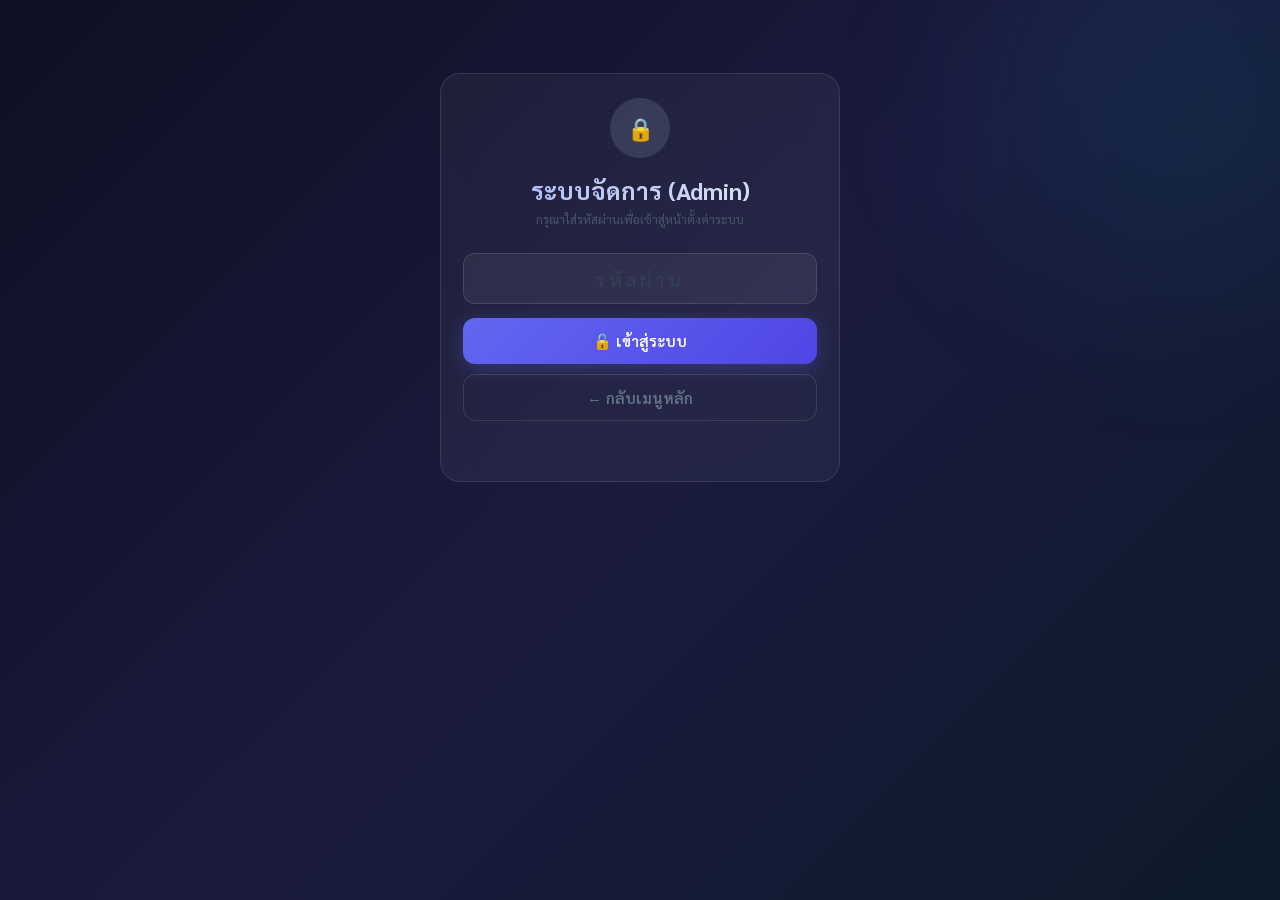
<file: config.html>
<!DOCTYPE html>
<html lang="th">
<head>
  <meta charset="UTF-8">
  <meta name="viewport" content="width=device-width, initial-scale=1">
  <title>ตั้งค่าระบบ</title>
  <link href="https://fonts.googleapis.com/css2?family=Sarabun:wght@300;400;600;700&display=swap" rel="stylesheet">
  <script src="api-config.js"></script>
  <style>
    * { box-sizing: border-box; margin: 0; padding: 0; }

    body {
      font-family: 'Sarabun', sans-serif;
      min-height: 100vh;
      background: linear-gradient(135deg, #0f0f23 0%, #1a1a3e 50%, #0d1b2a 100%);
      color: #e2e8f0;
      display: flex;
      flex-direction: column;
      align-items: center;
      padding: 28px 16px 60px;
      position: relative;
    }

    body::before {
      content: '';
      position: fixed;
      width: 400px; height: 400px;
      background: #06b6d4;
      border-radius: 50%;
      filter: blur(100px);
      opacity: 0.08;
      top: -100px; right: -100px;
      pointer-events: none; z-index: 0;
    }

    .container {
      width: 100%;
      max-width: 500px;
      position: relative; z-index: 1;
      animation: fadeIn 0.5s ease;
    }

    /* Header */
    .page-header { margin-bottom: 24px; }
    .back-btn {
      display: inline-flex; align-items: center; gap: 6px;
      color: #64748b; text-decoration: none; font-size: 0.88em;
      padding: 6px 12px; border-radius: 20px;
      background: rgba(255,255,255,0.06);
      border: 1px solid rgba(255,255,255,0.1);
      transition: all 0.25s ease;
      margin-bottom: 14px;
    }
    .back-btn:hover { color: #e2e8f0; background: rgba(255,255,255,0.1); }

    h2 {
      font-size: 1.6em; font-weight: 700;
      background: linear-gradient(135deg, #a5b4fc, #e2e8f0);
      -webkit-background-clip: text;
      -webkit-text-fill-color: transparent;
      background-clip: text;
      margin-bottom: 4px;
    }
    .page-subtitle { font-size: 0.83em; color: #64748b; }

    /* Card */
    .card {
      background: rgba(255,255,255,0.05);
      border: 1px solid rgba(255,255,255,0.1);
      border-radius: 20px;
      padding: 24px 22px;
      backdrop-filter: blur(16px);
      -webkit-backdrop-filter: blur(16px);
      margin-bottom: 16px;
    }

    .section-header {
      display: flex; align-items: center; gap: 10px;
      margin-bottom: 18px;
      padding-bottom: 14px;
      border-bottom: 1px solid rgba(255,255,255,0.07);
    }
    .section-icon {
      width: 36px; height: 36px; border-radius: 10px;
      display: flex; align-items: center; justify-content: center;
      font-size: 17px;
    }
    .section-icon.indigo  { background: rgba(99,102,241,0.2); }
    .section-icon.cyan    { background: rgba(6,182,212,0.2);  }
    .section-icon.gray    { background: rgba(148,163,184,0.2); font-size: 22px; width: 60px; height: 60px; margin: 0 auto 16px; border-radius: 50%; }
    .section-title-text { font-weight: 600; font-size: 0.95em; color: #c7d2fe; }

    /* Inputs */
    label {
      display: block; font-size: 0.82em; font-weight: 600;
      color: #94a3b8; margin-bottom: 6px; letter-spacing: 0.03em;
    }
    input {
      width: 100%;
      padding: 12px 14px;
      background: rgba(255,255,255,0.06);
      border: 1px solid rgba(255,255,255,0.12);
      border-radius: 12px;
      color: #e2e8f0;
      font-size: 14px;
      font-family: 'Sarabun', sans-serif;
      outline: none;
      transition: all 0.3s ease;
      margin-bottom: 14px;
    }
    input::placeholder { color: #334155; }
    input:focus {
      border-color: rgba(99,102,241,0.5);
      background: rgba(99,102,241,0.07);
      box-shadow: 0 0 0 3px rgba(99,102,241,0.12);
    }
    .note {
      font-size: 0.78em; color: #475569;
      margin-top: -10px; margin-bottom: 14px; line-height: 1.5;
    }

    /* Buttons */
    .btn {
      border: none; border-radius: 12px; cursor: pointer;
      font-family: 'Sarabun', sans-serif; font-size: 15px; font-weight: 600;
      padding: 13px; width: 100%;
      transition: all 0.3s ease;
      display: flex; align-items: center; justify-content: center; gap: 8px;
    }
    .btn-get-loc {
      background: linear-gradient(135deg, #0891b2, #06b6d4);
      color: white;
      box-shadow: 0 4px 15px rgba(6,182,212,0.3);
      margin-bottom: 18px;
    }
    .btn-get-loc:hover {
      box-shadow: 0 6px 25px rgba(6,182,212,0.45);
      transform: translateY(-1px);
    }
    .btn-save {
      background: linear-gradient(135deg, #10b981, #059669);
      color: white;
      box-shadow: 0 4px 20px rgba(16,185,129,0.3);
      font-size: 16px; padding: 15px;
    }
    .btn-save:hover {
      box-shadow: 0 8px 30px rgba(16,185,129,0.5);
      transform: translateY(-2px);
    }
    .btn-auth {
      background: linear-gradient(135deg, #6366f1, #4f46e5);
      color: white;
      box-shadow: 0 4px 20px rgba(99,102,241,0.3);
    }
    .btn-auth:hover {
      box-shadow: 0 8px 30px rgba(99,102,241,0.5);
      transform: translateY(-2px);
    }

    .btn-back {
      display: flex; align-items: center; justify-content: center; gap: 8px;
      padding: 13px; width: 100%; border-radius: 12px;
      background: transparent;
      border: 1px solid rgba(255,255,255,0.12);
      color: #64748b; font-size: 15px; font-weight: 600;
      font-family: 'Sarabun', sans-serif;
      text-decoration: none; cursor: pointer;
      transition: all 0.25s ease;
      margin-top: 10px;
    }
    .btn-back:hover { color: #e2e8f0; border-color: rgba(255,255,255,0.25); background: rgba(255,255,255,0.05); }

    .input-row {
      display: grid; grid-template-columns: 1fr 1fr; gap: 12px;
    }

    #msg, #auth-msg {
      margin-top: 14px; min-height: 22px;
      font-size: 0.9em; font-weight: 600;
      text-align: center;
    }
    .msg-success { color: #34d399; }
    .msg-error   { color: #f87171; }

    /* Layout Sections */
    #main-content { display: none; }
    #auth-screen { text-align: center; max-width: 400px; margin-top: 5vh; }

    /* Animation */
    @keyframes fadeIn { from { opacity: 0; transform: translateY(10px); } to { opacity: 1; transform: translateY(0); } }
  
    #announcement-admin textarea,#announcement-admin select{width:100%;padding:12px;border:1px solid #ffffff30;border-radius:10px;background:#14283d;color:#e2e8f0;font:inherit;margin-bottom:10px}
    #announcement-admin .news-switch{display:flex;align-items:center;gap:12px;font-size:1em;color:#a7f3d0;margin-bottom:18px}
    #announcement-admin input[type=checkbox]{width:22px;height:22px;margin:0;accent-color:#06b6d4}
    #announcement-admin fieldset:disabled{opacity:.5}button:disabled{opacity:.5;cursor:wait}
    @media(max-width:500px){#announcement-admin .input-row{display:block}}
  </style>
</head>
<body>

<!-- หน้าจอ Login Admin -->
<div id="auth-screen" class="container">
  <div class="card">
    <div class="section-icon gray">🔒</div>
    <h2 style="font-size: 1.5em;">ระบบจัดการ (Admin)</h2>
    <p class="note" style="margin-bottom: 24px; margin-top: 0;">กรุณาใส่รหัสผ่านเพื่อเข้าสู่หน้าตั้งค่าระบบ</p>
    
    <input type="password" id="adminPinInput" placeholder="รหัสผ่าน" style="text-align: center; font-size: 1.2em; letter-spacing: 4px;">
    
    <button class="btn btn-auth" onclick="verifyAdmin()">
      🔓 เข้าสู่ระบบ
    </button>
    
    <a href="index.html" class="btn-back">← กลับเมนูหลัก</a>
    <div id="auth-msg"></div>
  </div>
</div>

<!-- หน้าจอตั้งค่าหลัก (จะแสดงเมื่อ Login ผ่าน) -->
<div id="main-content" class="container">

  <div class="page-header">
    <a href="index.html" class="back-btn">← กลับ</a>
    <h2>⚙️ ตั้งค่าระบบ</h2>
    <p class="page-subtitle">จัดการ API จุดเช็คอิน GPS และข่าวสาร</p>
  </div>

  <!-- API URL Card -->
  <div class="card">
    <div class="section-header">
      <div class="section-icon indigo">🔗</div>
      <span class="section-title-text">Google Apps Script API</span>
    </div>

    <label>WEB APP URL</label>
    <input type="url" id="apiUrl" placeholder="https://script.google.com/macros/s/.../exec">
    <p class="note">Deploy GAS แล้วนำ URL มาวางที่นี่ (Execute as: Me / Anyone can access)</p>
  </div>

  <!-- GPS Config Card -->
  <div class="card">
    <div class="section-header">
      <div class="section-icon cyan">📍</div>
      <span class="section-title-text">จุดเช็คอิน GPS</span>
    </div>

    <button class="btn btn-get-loc" onclick="getCurrentLocation()">
      📍 ดึงตำแหน่งปัจจุบันของฉัน
    </button>

    <div class="input-row">
      <div>
        <label>LATITUDE</label>
        <input type="number" step="any" id="lat" placeholder="13.7563">
      </div>
      <div>
        <label>LONGITUDE</label>
        <input type="number" step="any" id="lng" placeholder="100.5018">
      </div>
    </div>

    <label>รัศมีที่ยอมรับ (กิโลเมตร)</label>
    <input type="number" step="0.01" id="radius" placeholder="เช่น 0.1 คือ 100 เมตร">
    <p class="note">* ใส่ 0 หากไม่ต้องการจำกัดพื้นที่</p>
  </div>

  <section class="card" id="announcement-admin">
    <div class="section-header"><div class="section-icon cyan">📢</div><span class="section-title-text">จัดการข่าวสาร / Pop-up</span></div>
    <p class="note">เปิดหน้าจัดการข่าวสารโดยตรงเพื่อใส่ข้อความ อัปโหลดรูป ตั้งเวลา และเปิด–ปิดประกาศ</p>
    <button type="button" class="btn btn-get-loc" id="open-news-manager">📢 เปิดหน้าจัดการข่าวสาร</button>
    <p class="note">หน้าจัดการจะเปิดในแท็บใหม่ ให้ใส่รหัสข่าวสารเดิมที่ตั้งใน Script Properties และกดโหลดประกาศล่าสุด</p>
    <p class="note">ไม่ต้องสร้างชีตเอง ระบบสร้าง Announcements เมื่อบันทึกครั้งแรก</p>
    <p id="news-open-status" role="status" class="note"></p>
  </section>

  <!-- Actions -->
  <button class="btn btn-save" onclick="saveAll()">
    💾 บันทึก API และ GPS
  </button>
  <div id="msg"></div>

  <button class="btn-back" onclick="logoutAdmin()" style="margin-top: 16px; color: #f87171; border-color: rgba(248,113,113,0.3);">
    🚪 ออกจากระบบ Admin
  </button>
</div>

<script>
  // ==========================================
  // 🔑 ตั้งค่ารหัสผ่านเข้าหน้า Admin ที่นี่
  // ==========================================
  const ADMIN_PASSWORD = "admin"; // <--- เปลี่ยนรหัสผ่านตรงนี้ได้เลย!

  const msgDiv = document.getElementById('msg');
  const authMsgDiv = document.getElementById('auth-msg');

  // ทำงานเมื่อโหลดหน้าเว็บ
  window.onload = function() {
    // เช็คว่าเคยกด Login ผ่านไปแล้วหรือยังใน Session นี้ (ถ้าเพิ่งเปิดแท็บใหม่จะให้ Login ใหม่)
    if (sessionStorage.getItem('adminAuth') === 'true') {
      showMainContent();
    }
  };

  // ตรวจจับการกดปุ่ม Enter ในช่องรหัสผ่าน
  document.getElementById('adminPinInput').addEventListener('keypress', function(e) {
    if (e.key === 'Enter') verifyAdmin();
  });

  // ฟังก์ชันตรวจสอบรหัสผ่าน
  function verifyAdmin() {
    const pin = document.getElementById('adminPinInput').value;
    if (pin === ADMIN_PASSWORD) {
      sessionStorage.setItem('adminAuth', 'true'); // จำสถานะการเข้าระบบ
      showMainContent();
    } else {
      authMsgDiv.innerText = "❌ รหัสผ่านไม่ถูกต้อง!";
      authMsgDiv.className = "msg-error";
      document.getElementById('adminPinInput').value = '';
      setTimeout(() => { authMsgDiv.innerText = ""; }, 3000);
    }
  }

  // ฟังก์ชันแสดงหน้าตั้งค่าและดึงข้อมูลเดิม
  function showMainContent() {
    document.getElementById('auth-screen').style.display = 'none';
    document.getElementById('main-content').style.display = 'block';

    // โหลดค่า API URL
    const savedUrl = localStorage.getItem('gasApiUrl') || (typeof GAS_API_URL !== 'undefined' ? GAS_API_URL : '');
    document.getElementById('apiUrl').value = savedUrl;

    if (savedUrl) {
      loadGpsConfig(savedUrl);
    }
  }

  // ฟังก์ชันออกจากระบบ
  function logoutAdmin() {
    sessionStorage.removeItem('adminAuth');
    location.reload(); // รีเฟรชหน้าเพื่อกลับไปหน้า Login
  }

  // ==========================================
  // โค้ดส่วนดึงข้อมูลและบันทึก (ของเดิม)
  // ==========================================

  function loadGpsConfig(apiUrl) {
    fetch(apiUrl + '?action=getConfig')
      .then(r => r.json())
      .then(config => {
        document.getElementById('lat').value    = config.lat    ?? '';
        document.getElementById('lng').value    = config.lng    ?? '';
        document.getElementById('radius').value = config.radius ?? '0.5';
      })
      .catch(() => {});
  }

  function getCurrentLocation() {
    if (!navigator.geolocation) return alert('Browser นี้ไม่รองรับ Geolocation');
    navigator.geolocation.getCurrentPosition(
      pos => {
        document.getElementById('lat').value = pos.coords.latitude;
        document.getElementById('lng').value = pos.coords.longitude;
        alert('✅ ดึงพิกัดเรียบร้อย');
      },
      err => alert('❌ ไม่สามารถดึงตำแหน่งได้: ' + err.message)
    );
  }

  async function saveAll() {
    const apiUrl = document.getElementById('apiUrl').value.trim();
    const lat    = document.getElementById('lat').value;
    const lng    = document.getElementById('lng').value;
    const radius = document.getElementById('radius').value;

    if (!apiUrl) return showMsg('❌ กรุณากรอก API URL', 'error');
    if (!lat || !lng || !radius) return showMsg('❌ กรุณากรอกข้อมูล GPS ให้ครบ', 'error');

    localStorage.setItem('gasApiUrl', apiUrl);
    showMsg('⏳ กำลังบันทึก...', '');

    try {
      const res = await fetch(apiUrl, {
        method: 'POST',
        body: JSON.stringify({ action: 'saveConfig', lat, lng, radius })
      });
      const data = await res.json();
      if (data.success === false || data.status === 'error' || data.error) throw new Error(data.message || data.error || 'บันทึกไม่สำเร็จ');
      showMsg('✅ ' + (data.message || 'บันทึกสำเร็จ'), 'success');
    } catch (e) {
      showMsg('❌ เชื่อมต่อ API ไม่ได้: ' + e.message, 'error');
    }
  }

  function showMsg(text, type) {
    msgDiv.innerText = text;
    msgDiv.className = type === 'success' ? 'msg-success' : type === 'error' ? 'msg-error' : '';
  }
</script>


<script>
document.getElementById('open-news-manager').onclick = function() {
  const status=document.getElementById('news-open-status');
  try {
    const url=new URL(document.getElementById('apiUrl').value.trim());
    if (url.origin !== 'https://script.google.com' || !/^\/macros\/s\/[^/]+\/exec$/.test(url.pathname)) throw new Error('กรุณาใส่ Web App URL ในรูปแบบ https://script.google.com/macros/s/.../exec');
    url.search='';url.hash='';url.searchParams.set('action','announcementAdminPage');
    const link=document.createElement('a');link.href=url.href;link.target='_blank';link.rel='noopener noreferrer';
    link.textContent='เปิดหน้าจัดการข่าวสาร';status.replaceChildren(link);link.click();
  }catch(error){status.textContent=error.message;}
};
</script>
</body>
</html>
</file>
